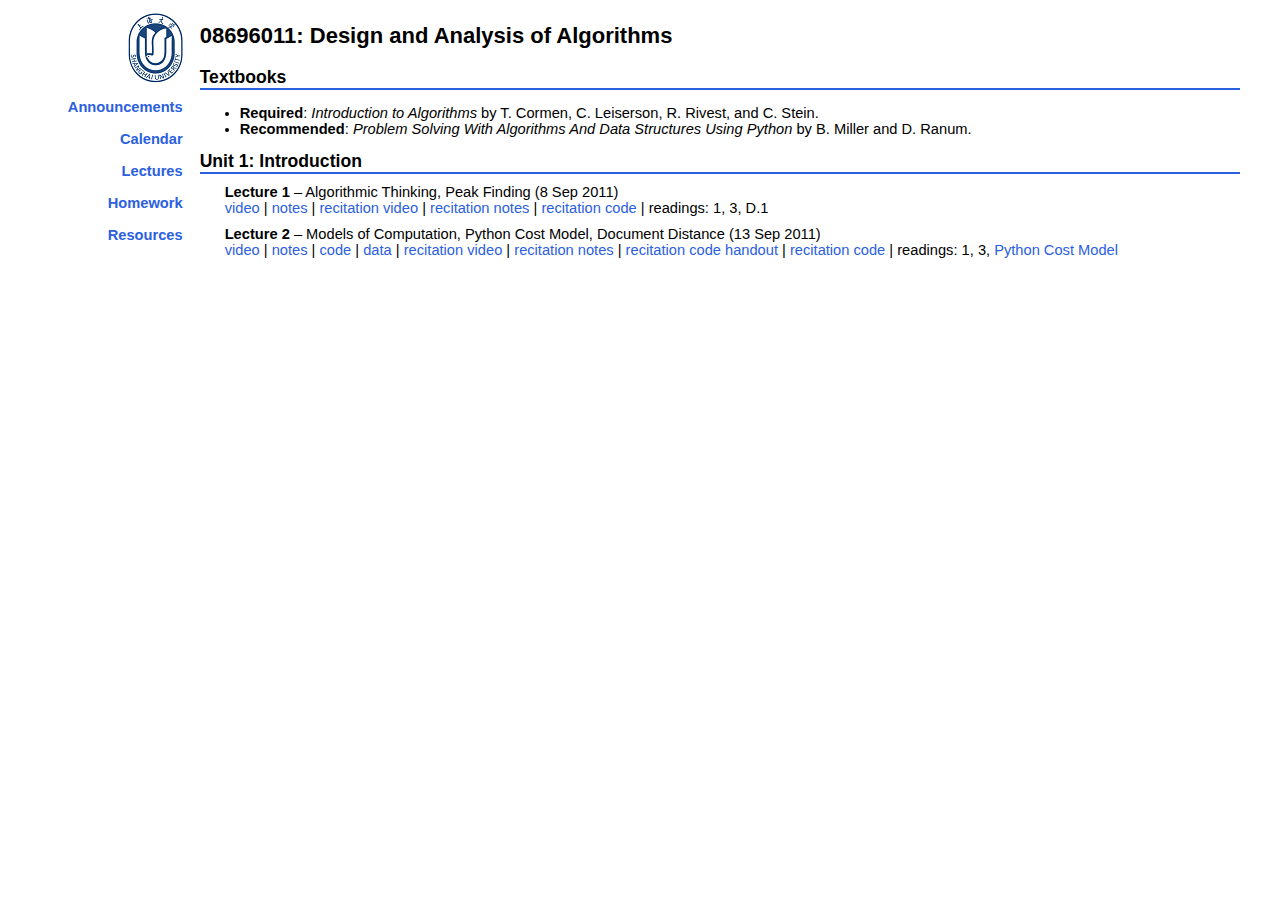
<file: teaching/notes.html>
<!DOCTYPE html PUBLIC "-//W3C//DTD XHTML 1.0 Transitional//EN">
<html><head><meta http-equiv="Content-Type" content="text/html; charset=windows-1252">
<title>08696011: Design and Analysis of Algorithms</title>
<link rel="stylesheet" href="./algorithms_files/style.css" type="text/css">
<script type="text/javascript" async="" src="./algorithms_files/ga.js.&#19979;&#36733;"></script><script type="text/javascript">
  var _gaq = _gaq || [];
  _gaq.push(['_setAccount', 'UA-9357960-2']);
  _gaq.push(['_trackPageview']);

  (function() {
    var ga = document.createElement('script'); ga.type = 'text/javascript'; ga.async = true;
    ga.src = ('https:' == document.location.protocol ? 'https://ssl' : 'http://www') + '.google-analytics.com/ga.js';
    var s = document.getElementsByTagName('script')[0]; s.parentNode.insertBefore(ga, s);
  })();
</script>
</head>
<body data-gr-c-s-loaded="true">

<div id="leftpanel">
<img src="./algorithms_files/csaillogosmall.gif" alt="CSAIL Logo"> <br>

<br>
<a class="homenav" href="./algorithms.html">Announcements</a><br><br>
<a class="homenav" href="./calendar.html">Calendar</a><br><br>
<a class="homenav" href="./notes.html">Lectures </a><br><br>
<a class="homenav" href="./ps.html">Homework</a><br><br>
<a class="homenav" href="./resources.html">Resources</a><br><br>


</div>

<!-- 6.006 -->

<div id="centerpanelfull">
<h2>08696011: Design and Analysis of Algorithms</h2>

<div class="header">Textbooks</div>

<ul>
<li><strong>Required</strong>: <i>Introduction to Algorithms</i> by T. Cormen,
C. Leiserson, R. Rivest, and C. Stein.  
<li><b>Recommended</b>: <i>Problem Solving With Algorithms And Data
Structures Using Python</i> by B. Miller and D. Ranum.
</ul>

<!--
<h4>Homework Formatting:</h4>
<ul>
<li><a href="templates/hwtemplate.tex">LaTeX Template</a></li>
</ul>
-->

<div class="header">Unit 1: Introduction</div>
<ul class="stafflist">
  <li>
    <span class="staffname">Lecture 1</span> &ndash; Algorithmic Thinking, Peak Finding (8 Sep 2011)<br />
    <a href="http://people.csail.mit.edu/costan/mit6006/lectures/09.08.480p.webm">video</a> |
    <a href="lectures/lecture1.pdf">notes</a> | 
    <a href="http://people.csail.mit.edu/costan/mit6006/recitations/09.09.480p.webm">recitation video</a> |
    <a href="rec/rec01.pdf">recitation notes</a> | 
    <a href="rec/rec01_code.zip">recitation code</a> | 
    readings: 1, 3, D.1
  </li>

  <li>
    <span class="staffname">Lecture 2</span> &ndash; Models of Computation, Python Cost Model, Document Distance (13 Sep 2011)<br />
    <a href="http://people.csail.mit.edu/costan/mit6006/lectures/09.13.480p.webm">video</a> |
    <a href="lectures/lecture2.pdf">notes</a> |
    <a href="lectures/lecture2_code.zip">code</a> |
    <a href="lectures/lecture2_data.zip">data</a> |
    <a href="http://people.csail.mit.edu/costan/mit6006/recitations/09.14.480p.webm">recitation video</a> |
    <a href="rec/rec02.pdf">recitation notes</a> | 
    <a href="rec/rec02_code_handout.pdf">recitation code handout</a> | 
    <a href="rec/rec02_code.zip">recitation code</a> | 
    readings: 1, 3, <a href="http://scripts.mit.edu/~6.006/fall08/wiki/index.php?title=Python_Cost_Model">Python Cost Model</a>
  </li>
</ul>



<!-- <h4> Other references: </h4> -->

</div>
</body>
</html>
</file>
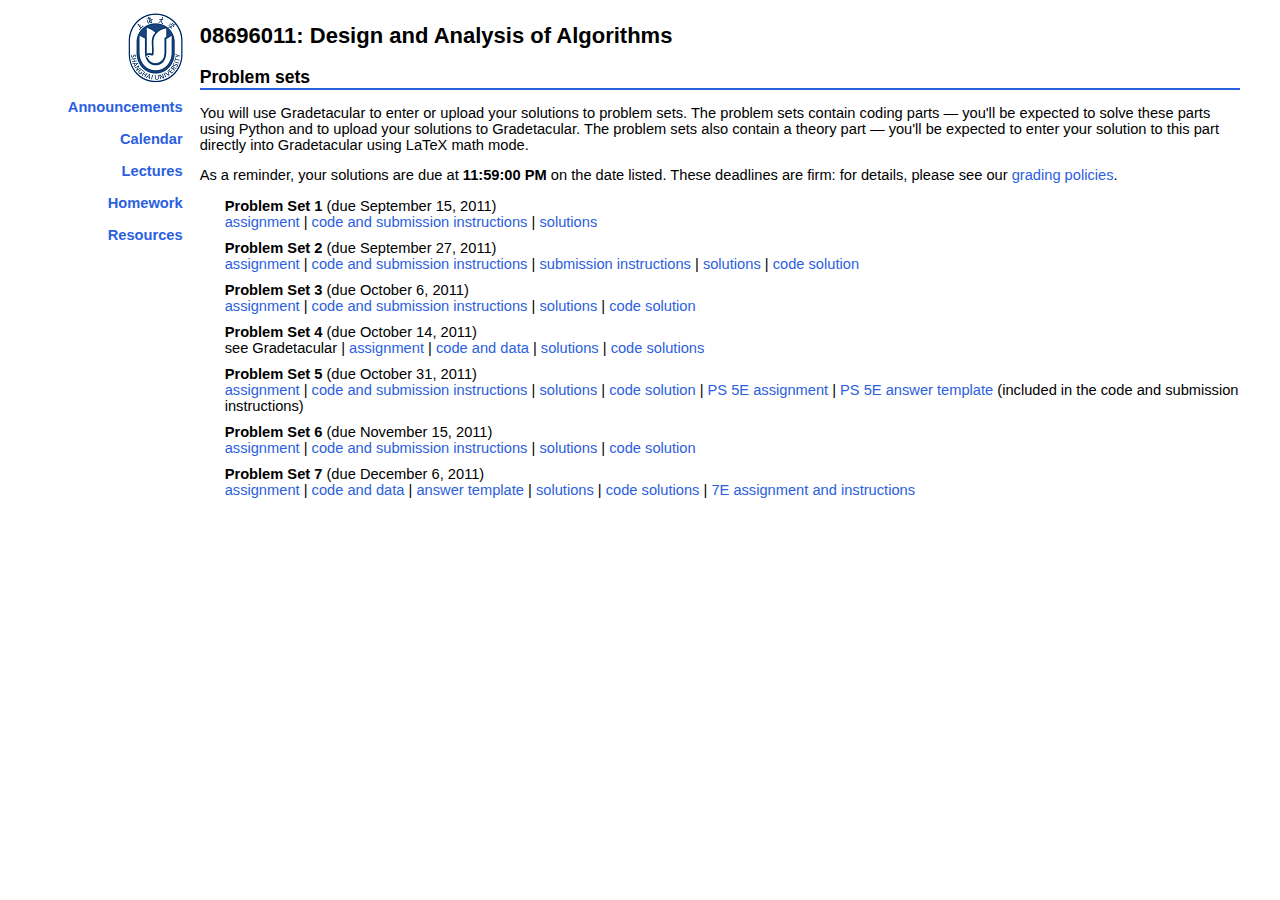
<file: teaching/ps.html>
<!DOCTYPE html PUBLIC "-//W3C//DTD XHTML 1.0 Transitional//EN">
<html><head><meta http-equiv="Content-Type" content="text/html; charset=windows-1252">
<title>08696011: Design and Analysis of Algorithms</title>
<link rel="stylesheet" href="./algorithms_files/style.css" type="text/css">
<script type="text/javascript" async="" src="./algorithms_files/ga.js.&#19979;&#36733;"></script><script type="text/javascript">
  var _gaq = _gaq || [];
  _gaq.push(['_setAccount', 'UA-9357960-2']);
  _gaq.push(['_trackPageview']);

  (function() {
    var ga = document.createElement('script'); ga.type = 'text/javascript'; ga.async = true;
    ga.src = ('https:' == document.location.protocol ? 'https://ssl' : 'http://www') + '.google-analytics.com/ga.js';
    var s = document.getElementsByTagName('script')[0]; s.parentNode.insertBefore(ga, s);
  })();
</script>
</head>
<body data-gr-c-s-loaded="true">

<div id="leftpanel">
<img src="./algorithms_files/csaillogosmall.gif" alt="CSAIL Logo"> <br>

<br>
<a class="homenav" href="./algorithms.html">Announcements</a><br><br>
<a class="homenav" href="./calendar.html">Calendar</a><br><br>
<a class="homenav" href="./notes.html">Lectures </a><br><br>
<a class="homenav" href="./ps.html">Homework</a><br><br>
<a class="homenav" href="./resources.html">Resources</a><br><br>


</div>

<!-- 6.006 -->

<div id="centerpanelfull">
<h2>08696011: Design and Analysis of Algorithms</h2>

<div class="header">Problem sets</div>

<p>You will use Gradetacular to enter or upload your solutions to problem sets.
The problem sets contain coding parts &mdash; you'll be expected to solve
these parts using Python and to upload your solutions to Gradetacular. The
problem sets also contain a theory part &mdash; you'll be expected to enter
your solution to this part directly into Gradetacular using LaTeX math mode.</p>

<p>As a reminder, your solutions are due at <strong>11:59:00 PM</strong> on the date listed.  These deadlines are firm: for details, please see our <a href="info.shtml">grading policies</a>.</p>

<!--<p>In order to use the solution template, which is encouraged, you will need <a href="psets/macros.tex">the 6.006 macros file</a> and <a href="psets/clrscode.sty">the CLRS code style file</a>.  Place these in your working directory before trying to build your LaTeX document.</p>-->

<ul class="stafflist">
<!--
  <li>
    <span class="staffname">Problem set 1</span><br />
    <a href="psets/ps1.pdf">assignment</a> |
    <a href="psets/ps1_codingpart1.tar.gz">coding part 1</a> |
    <a href="psets/ps1_codingpart2.tar.gz">coding part 2</a> |
    <a href="psets/ps1-template.tex">solution template</a> |
    <a href="psets/ps1_sol.pdf">solutions</a>
  </li>
-->
  <li>
    <span class="staffname">Problem Set 1</span>
    (due September 15, 2011)<br />
    <a href="psets/ps1.pdf">assignment</a> |
    <a href="psets/ps1.zip">code and submission instructions</a> |
    <a href="psets/ps1_solutions.pdf">solutions</a>
  </li>
  <li>
    <span class="staffname">Problem Set 2</span>
    (due September 27, 2011)<br />
    <a href="psets/ps2.pdf">assignment</a> |
    <a href="psets/ps2.zip">code and submission instructions</a> |
    <a href="psets/ps2writeup.zip">submission instructions</a> | 
    <a href="psets/ps2_solutions.pdf">solutions</a> |
    <a href="psets/ps2_code_solution.zip">code solution</a>
  </li>
  <li>
    <span class="staffname">Problem Set 3</span>
    (due October 6, 2011)<br />
    <a href="psets/ps3.pdf">assignment</a> |
    <a href="psets/ps3.zip">code and submission instructions</a> |
    <a href="psets/ps3_solutions.pdf">solutions</a> |
    <a href="psets/ps3_code_solution.zip">code solution</a>
  </li>
  <li>
    <span class="staffname">Problem Set 4</span>
    (due October 14, 2011)<br />
    see Gradetacular |
    <a href="psets/ps4.pdf">assignment</a> |
    <a href="psets/ps4.tar.gz">code and data</a> |
    <a href="psets/ps4_solutions.pdf">solutions</a> |
    <a href="psets/ps4_code_solutions.zip">code solutions</a>
  </li>
  <li>
    <span class="staffname">Problem Set 5</span>
    (due October 31, 2011)<br />
    <a href="psets/ps5.pdf">assignment</a> |
    <a href="psets/ps5.zip">code and submission instructions</a> |
    <a href="psets/ps5_solutions.pdf">solutions</a> |
    <a href="psets/ps5_code_solution.zip">code solution</a> |
    <a href="psets/ps5e.pdf">PS 5E assignment</a> |
    <a href="psets/ps5e_answer.tex">PS 5E answer template</a> (included in the code and submission instructions)
  </li>
  <li>
    <span class="staffname">Problem Set 6</span>
    (due November 15, 2011)<br />
    <a href="psets/ps6.pdf">assignment</a> |
    <a href="psets/ps6.zip">code and submission instructions</a> |
    <a href="psets/ps6_solutions.pdf">solutions</a> |
    <a href="psets/ps6_code_solutions.zip">code solution</a>
  </li>
  <li>
    <span class="staffname">Problem Set 7</span>
    (due December 6, 2011)<br />
    <a href="psets/ps7.pdf">assignment</a> |
    <a href="psets/ps7_code.zip">code and data</a> |
    <a href="psets/ps7_writeup.zip">answer template</a> |
    <a href="psets/ps7_solutions.pdf">solutions</a> |
    <a href="psets/ps7_solutions.zip">code solutions</a> | 
    <a href="psets/ps7e.zip">7E assignment and instructions</a>
  </li>
</ul>

</body>
</html>
</file>
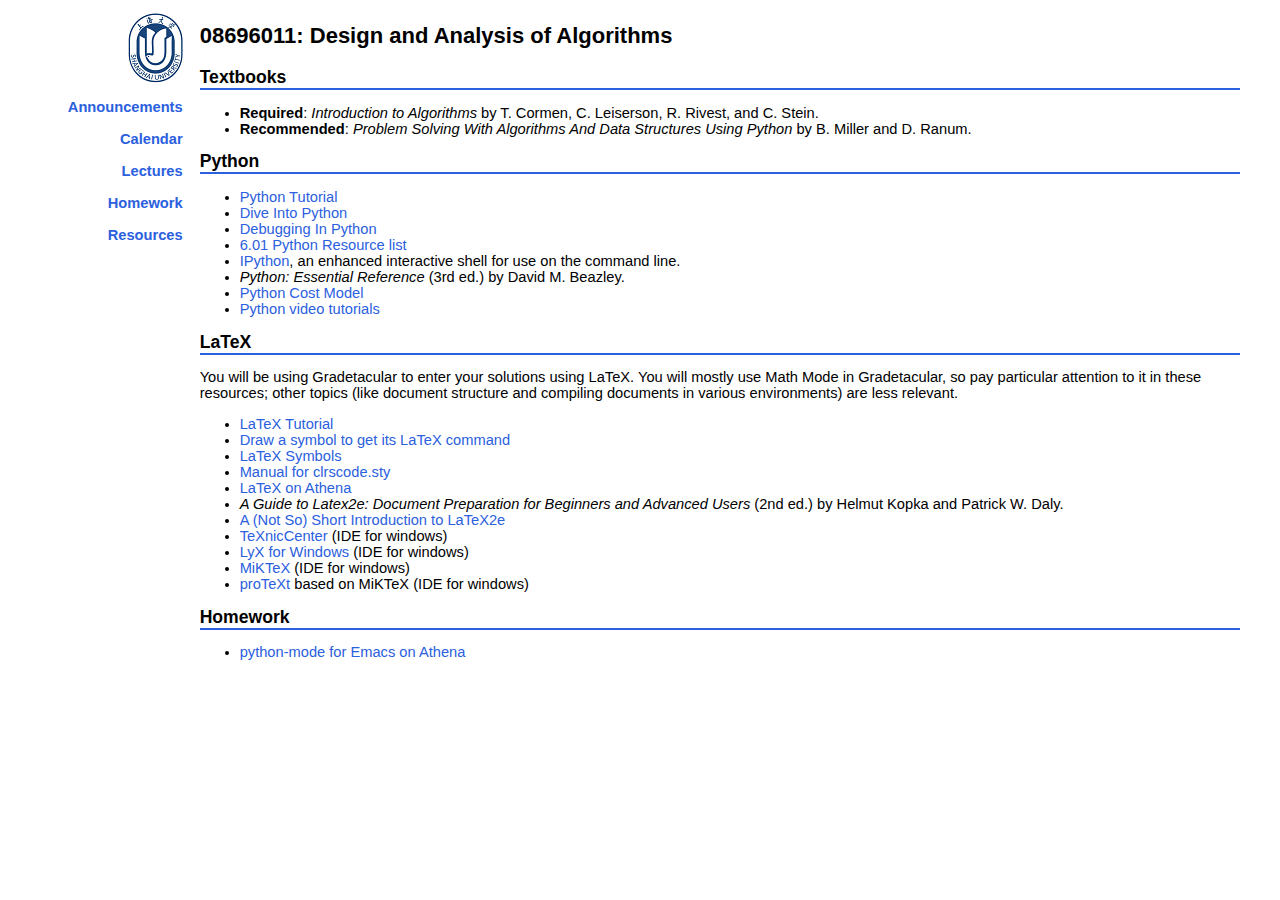
<file: teaching/resources.html>
<!DOCTYPE html PUBLIC "-//W3C//DTD XHTML 1.0 Transitional//EN">
<html><head><meta http-equiv="Content-Type" content="text/html; charset=windows-1252">
<title>08696011: Design and Analysis of Algorithms</title>
<link rel="stylesheet" href="./algorithms_files/style.css" type="text/css">
<script type="text/javascript" async="" src="./algorithms_files/ga.js.&#19979;&#36733;"></script><script type="text/javascript">
  var _gaq = _gaq || [];
  _gaq.push(['_setAccount', 'UA-9357960-2']);
  _gaq.push(['_trackPageview']);

  (function() {
    var ga = document.createElement('script'); ga.type = 'text/javascript'; ga.async = true;
    ga.src = ('https:' == document.location.protocol ? 'https://ssl' : 'http://www') + '.google-analytics.com/ga.js';
    var s = document.getElementsByTagName('script')[0]; s.parentNode.insertBefore(ga, s);
  })();
</script>
</head>
<body data-gr-c-s-loaded="true">

<div id="leftpanel">
<img src="./algorithms_files/csaillogosmall.gif" alt="CSAIL Logo"> <br>

<br>
<a class="homenav" href="./algorithms.html">Announcements</a><br><br>
<a class="homenav" href="./calendar.html">Calendar</a><br><br>
<a class="homenav" href="./notes.html">Lectures </a><br><br>
<a class="homenav" href="./ps.html">Homework</a><br><br>
<a class="homenav" href="./resources.html">Resources</a><br><br>


</div>

<!-- 6.006 -->

<div id="centerpanelfull">
<h2>08696011: Design and Analysis of Algorithms</h2>

<div class="header">Textbooks</div>

<ul>
<li><strong>Required</strong>: <i>Introduction to Algorithms</i> by T. Cormen,
C. Leiserson, R. Rivest, and C. Stein.  
<li><b>Recommended</b>: <i>Problem Solving With Algorithms And Data
Structures Using Python</i> by B. Miller and D. Ranum.
</ul>

<!--
<h4>Homework Formatting:</h4>
<ul>
<li><a href="templates/hwtemplate.tex">LaTeX Template</a></li>
</ul>
-->

<div class="header">Python</div>
<ul>
<li><a href="http://docs.python.org/tut/">Python Tutorial</a></li>
<li><a href="http://www.diveintopython.org/">Dive Into Python</a>
<li><a href="http://www.ferg.org/papers/debugging_in_python.html">Debugging In Python</a>
<li><a href="http://courses.csail.mit.edu/6.01/fall07/resource.html">6.01 Python Resource list</a>
<li><a href="http://ipython.scipy.org">IPython</a>, an enhanced
	  interactive shell for use on the command line. 
<li><i>Python: Essential Reference</i> (3rd ed.) by David M. Beazley.
<li><a href="http://scripts.mit.edu/~6.006/fall08/wiki/index.php?title=Python_Cost_Model">Python Cost Model</a></li>
<li><a href="http://www.catonmat.net/blog/learning-python-programming-language-through-video-lectures/">Python video tutorials</a></li>
</ul>

<div class="header">LaTeX</div>
<p>You will be using Gradetacular to enter your solutions using LaTeX. You will mostly
use Math Mode in Gradetacular, so pay particular attention to it
in these resources; other topics (like document structure and compiling documents
in various environments)
are less relevant.</p>
<ul>
<li><a href="http://www.maths.tcd.ie/~dwilkins/LaTeXPrimer/">LaTeX Tutorial</a></li>
<li><a href="http://detexify.kirelabs.org/classify.html">Draw a symbol to get its LaTeX command</a></li>
<li><a href="http://www.artofproblemsolving.com/LaTeX/AoPS_L_GuideSym.php">LaTeX Symbols</a></li>
<li><a href="rsrc/clrscode.pdf">Manual for clrscode.sty</a></li>
<li><a href="http://web.mit.edu/olh/Latex/">LaTeX on Athena</a></li>
<li><i>A Guide to Latex2e: Document Preparation for Beginners and
	Advanced Users</i> (2nd ed.) by Helmut Kopka and Patrick
	W. Daly.
<li><a href="http://tug.ctan.org/tex-archive/info/lshort/english/lshort.pdf">A (Not So) Short Introduction to LaTeX2e</a>
<li><a href="http://www.toolscenter.org/">TeXnicCenter</a> (IDE for windows)
<li><a href="http://wiki.lyx.org/Windows/Windows">LyX for Windows</a> (IDE for windows)
<li><a href="http://miktex.org/">MiKTeX</a> (IDE for windows)
<li><a href="http://www.tug.org/protext/">proTeXt</a> based on MiKTeX (IDE for windows)
</ul>

<div class="header">Homework</div>

<ul>
<li><a href="http://scripts.mit.edu/~6.006/fall08/wiki/index.php?title=Python-mode_for_Emacs_on_Athena">python-mode for Emacs on Athena</a></li>
</ul>

<!-- <h4> Other references: </h4> -->

</div>
</body>
</html>
</file>
<file: teaching/algorithms_files/style.css>
A {color: #2B60DE; text-decoration: none}

A:hover {
	color:#ee8800;
	text-decoration: underline;
}

body {
	font-family: sans-serif;
	font-size:11pt;
	color: #000000;
	background-color: #FFFFFF;
	margin: 2pt;
	padding: 0pt;
}

.stafflist {
    list-style-type:none;
    margin:10px 0 0 25px;
    padding:0;
}

.stafflist li {
    margin-bottom:10px;
    padding:0;
}

.textblock {
    margin:10px 0 10px 25px;
}

.staffname {
    font-weight:bold;
}

td {

	vertical-align: top;
}

.homenav {
	font-size: 11pt; 
	font-weight: bold; 
	color: #2B60DE;
	text-decoration: none;
}

#titlepanel {
	margin-left: 170px;
	margin-right: 250px;
	height: 50px;
}

#centerpanelfull {
	padding: 2px;
	padding-bottom:30px;
	margin-left: 195px;
	margin-right: 35px;
}

#centerpanelmedium {
	padding: 2px;
	margin-left: 195px;
	margin-right: 200px;
}

#leftpanel {
	position: absolute;
	padding-top: 10px;
	padding-left: 5px;
	padding-right: 5px;
	text-align: right;
	float: left;
	width: 175px;
	position: relative;
}

#rightpanel {
	margin: 15px;
	width: 200px;
	float: right;
	background-color: #CCCCFF;
	border: 1px dotted #000000;
	padding: 5px;
}

#rightpanelraw {
	margin: 15px;
	width: 160px;
	float: right;
	border: 1px dotted #000000;
	padding: 5px;
	background-color: #CCCCFF;
}

.starred {
	font-size: 18px;
        font-weight: bold;
        color:#2B60DE;
}

.announcement {
	font-size: 13px;
}

.announcetitle {
	font-size: 13px;
        font-weight: bold;
}

.datetag {
	float: right;
	font-size: 12px;
}


.title {
	font-size: xx-large;
	font-weight: bold;
}

.header {
	color: #000000;
	font-size:120%;
	font-weight: bold;
	border-bottom: 2px solid #2B60DE;
}

.newstitle {
	color: #000000;
	font-weight: bold;
	font-size: 10pt;
}

.newsbody {
	font-size: 9pt;
}

.newsbyline {
	font-size: 8pt;
	text-align: right;
	tex-style: italic;
}

HR {
	color: #2B60DE;
}

.calendar {}

.calendar_month_head {
        font-size:              9pt;
        font-weight:            normal;
}

.calendar_day_head {
        font-size:              7pt;
        font-weight:            normal;
}

.calendar_day_noday {}

.calendar_day_link {
        text-align:             right;
}

.calendar_day_nolink {
        text-align:             right;
}

.table-data-white {
	font-size: 10pt;
}

.box {
	font-size: 10pt;
	background-color: #CCCCFF;
	border: 1px dotted #000000;
	padding: 5px;
}

.small {
	font-size: 10pt;
}

.project {

	font-size: 10pt;
	padding: 10px;
	border: 2px dotted #c60;
}

.timeslotday {

  	margin-top: 50px;
	
}

.timeslotday h3 {
	font-weight: bold;
	font-size: 12pt;
}

.timeslotday td.closed {
	background-color: red;
        font-weight: bold;
}

.month {
	text-align: center;
	background-color: #C8C8C8;
}

.noclassday {
	background-color: #B0B0B0;
}

.lectureday {
	background-color: #E8E8E8;
}

.recitationday {
	background-color: #E8E8E8;
}

.quizday {
	background-color: #F0D0F0;
}

.quiz {
	font-weight: bold;
}

.pset {
	font-style: italic;
}

.callist {
}

.listtitle {
	font-weight: bold;
}

.listdesc {
}

.listread {
	font-style: italic;
}
</file>
